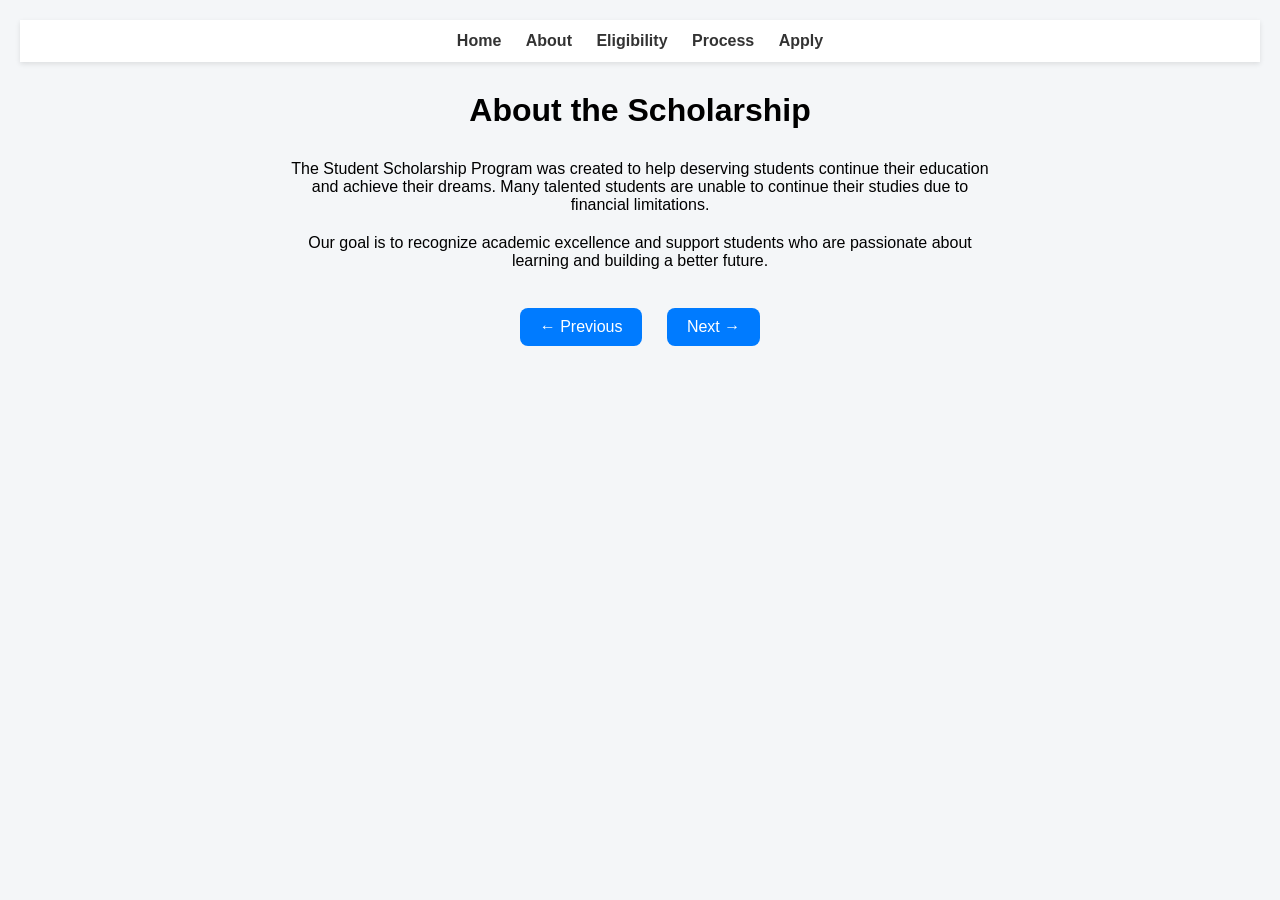
<file: about.html>
<!DOCTYPE html>
<html>
<head>
<title>About Scholarship</title>
<meta name="viewport" content="width=device-width, initial-scale=1.0">
<link rel="stylesheet" href="style.css">
</head>

<body>

<nav>
<a href="index.html">Home</a>
<a href="about.html">About</a>
<a href="eligibility.html">Eligibility</a>
<a href="process.html">Process</a>
<a href="https://forms.gle/3P2VhM2BzDArNKpE6">Apply</a>
</nav>

<h1>About the Scholarship</h1>

<p>
The Student Scholarship Program was created to help deserving students continue
their education and achieve their dreams. Many talented students are unable to
continue their studies due to financial limitations.
</p>

<p>
Our goal is to recognize academic excellence and support students who are
passionate about learning and building a better future.
</p>

<br>

<a href="index.html" class="next-btn">← Previous</a>
<a href="eligibility.html" class="next-btn">Next →</a>

</body>
</html>
</file>
<file: style.css>
body{
font-family: Arial, sans-serif;
background:#f4f6f8;
margin:0;
padding:20px;
text-align:center;
}

nav{
background:#ffffff;
padding:12px;
box-shadow:0 2px 5px rgba(0,0,0,0.1);
}

nav a{
margin:10px;
text-decoration:none;
font-weight:bold;
color:#333;
}

h1{
margin-top:30px;
}

p{
max-width:700px;
margin:auto;
padding:10px;
}

button{
background:#007bff;
color:white;
padding:12px 20px;
border:none;
border-radius:8px;
font-size:16px;
cursor:pointer;
margin-top:20px;
}

button:hover{
background:#0056b3;
}

.next-btn{
display:inline-block;
margin:10px;
padding:10px 20px;
background:#007bff;
color:white;
text-decoration:none;
border-radius:8px;
}

.next-btn:hover{
background:#0056b3;
}

/* Mobile Responsive */

@media (max-width:600px){

nav a{
display:block;
margin:8px 0;
}

}
</file>
